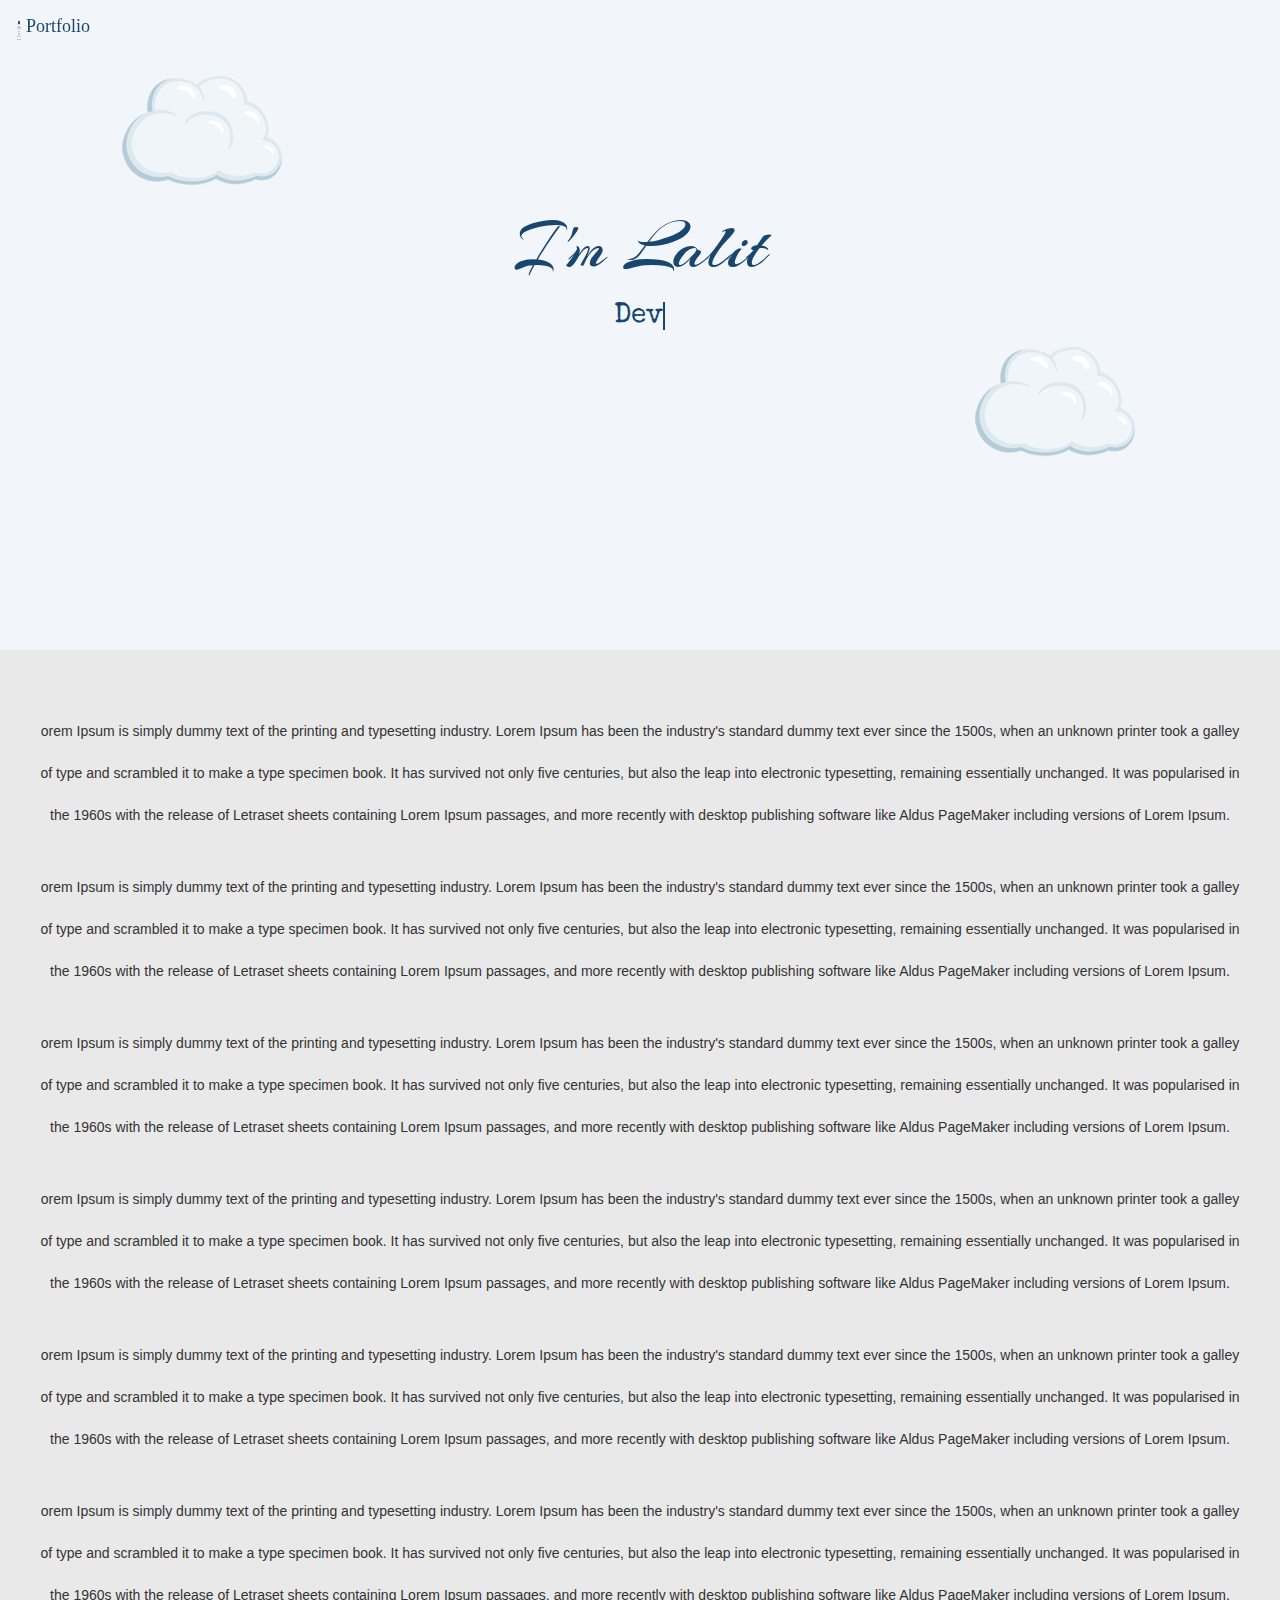
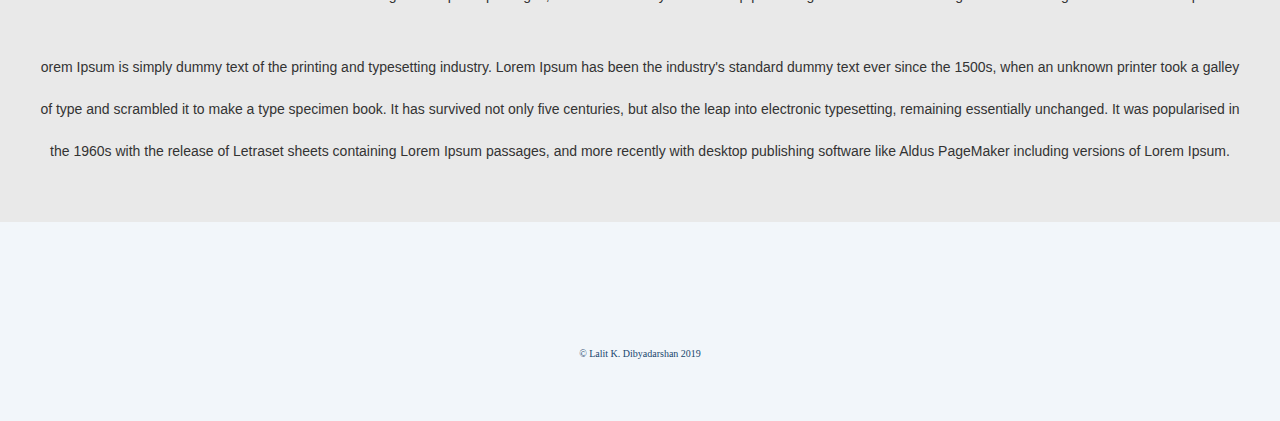
<file: index.html>
<!DOCTYPE html>
<html lang="en">
<head>
    <meta charset="UTF-8">
    <meta name="viewport" content="width=device-width, initial-scale=1.0">
    <meta http-equiv="X-UA-Compatible" content="ie=edge">
    <title>Lalit Dibyadarshan</title>

    <link rel="icon" href="image/ficon.ico" type="image/x-icon">
    <!--<script src="main.js"></script> -->
    <link rel="stylesheet" href="css/main.css">
    <link href="https://fonts.googleapis.com/css?family=Arizonia|Special+Elite" rel="stylesheet">
    <link rel="stylesheet" href="https://use.fontawesome.com/releases/v5.7.2/css/all.css" integrity="sha384-fnmOCqbTlWIlj8LyTjo7mOUStjsKC4pOpQbqyi7RrhN7udi9RwhKkMHpvLbHG9Sr" crossorigin="anonymous">
        <link rel="stylesheet" href="https://maxcdn.bootstrapcdn.com/bootstrap/3.4.0/css/bootstrap.min.css">
    <script src="https://ajax.googleapis.com/ajax/libs/jquery/3.3.1/jquery.min.js"></script>
    <script src="https://maxcdn.bootstrapcdn.com/bootstrap/3.4.0/js/bootstrap.min.js"></script>
</head>
<body>
    
<nav class="navbar navbar-custom" id="navbar" style="margin-bottom: 0; position: fixed; top:0; transition: top 0.3s;">
        <div class="container-fluid">
          <div class="navbar-header">
            <a class="navbar-brand" href="#">
                <span style="color:rgb(25, 70, 110); font-family:cursive;"><img src="image/ficon.ico" alt="dp" class="rounded" height="120%" width="6%"> Portfolio</span>

            </a>
          </div>
          <ul class="nav navbar-nav">

          </ul>
        </div>
    </nav>
    <section id="home" style="margin-top:0px;">
        
        <div class="container-fluid home-div">

            <div class="row" style="padding-top:0;margin-top:0;">
                <div class="col-lg-4 col-lg-offset-1 col-md-4 col-md-offset-1 col-sm-4 col-sm-offset-1 col-xs-4 col-xs-offset-1">
                    <img src="image/cloud1.png" alt="cloud" class="cloud1">
                
                </div>
                
            </div>
            <!-- <div class="row text-center">
                <img src="ficon.ico" alt="icon" class="rounded" height="200px" width="200px">
            </div> -->
            <div class="row text-center" style="padding-top:0;margin-top:0;">
                    <div  id="name" class="col-lg-4 col-lg-offset-4 col-md-4 col-md-offset-4 col-sm-5 col-sm-offset-3 col-xs-5 col-xs-offset-3">
                            <h1 style="color:rgb(25, 70, 110)">I'm Lalit</h1>
                            <p id="myself"><span class="txt-type" data-wait="3000" data-words='["Developer", "Designer", "Creator"]'></span></p>
                    </div>
                    
            </div>
            <div class="row" style="padding-top:0;margin-top:0; position: relative;">
                    <div class="col-lg-3 col-lg-offset-9 col-md-3 col-md-offset-9 col-sm-3 col-sm-offset-9 col-xs-3 col-xs-offset-9">
                        <img src="image/cloud1.png" alt="cloud" class="cloud1">
                    
                    </div>
                    
            </div>
            <img src="image/bg1.png" alt="Background" width="100%" class="mountain">
            
        </div>
        
                
    </section>
    <section id="achievement" >
        <div class="text-center" style="padding:40px; margin-top:0;">
            
                <p style="line-height: 3; padding-top: 20px;">orem Ipsum is simply dummy text of the printing and typesetting industry. Lorem Ipsum has been the industry's standard dummy text ever since the 1500s, when an unknown printer took a galley of type and scrambled it to make a type specimen book. It has survived not only five centuries, but also the leap into electronic typesetting, remaining essentially unchanged. It was popularised in the 1960s with the release of Letraset sheets containing Lorem Ipsum passages, and more recently with desktop publishing software like Aldus PageMaker including versions of Lorem Ipsum.</p>
                <p style="line-height: 3; padding-top: 20px;">orem Ipsum is simply dummy text of the printing and typesetting industry. Lorem Ipsum has been the industry's standard dummy text ever since the 1500s, when an unknown printer took a galley of type and scrambled it to make a type specimen book. It has survived not only five centuries, but also the leap into electronic typesetting, remaining essentially unchanged. It was popularised in the 1960s with the release of Letraset sheets containing Lorem Ipsum passages, and more recently with desktop publishing software like Aldus PageMaker including versions of Lorem Ipsum.</p>
                <p style="line-height: 3; padding-top: 20px;">orem Ipsum is simply dummy text of the printing and typesetting industry. Lorem Ipsum has been the industry's standard dummy text ever since the 1500s, when an unknown printer took a galley of type and scrambled it to make a type specimen book. It has survived not only five centuries, but also the leap into electronic typesetting, remaining essentially unchanged. It was popularised in the 1960s with the release of Letraset sheets containing Lorem Ipsum passages, and more recently with desktop publishing software like Aldus PageMaker including versions of Lorem Ipsum.</p>
                <p style="line-height: 3; padding-top: 20px;">orem Ipsum is simply dummy text of the printing and typesetting industry. Lorem Ipsum has been the industry's standard dummy text ever since the 1500s, when an unknown printer took a galley of type and scrambled it to make a type specimen book. It has survived not only five centuries, but also the leap into electronic typesetting, remaining essentially unchanged. It was popularised in the 1960s with the release of Letraset sheets containing Lorem Ipsum passages, and more recently with desktop publishing software like Aldus PageMaker including versions of Lorem Ipsum.</p>
                <p style="line-height: 3; padding-top: 20px;">orem Ipsum is simply dummy text of the printing and typesetting industry. Lorem Ipsum has been the industry's standard dummy text ever since the 1500s, when an unknown printer took a galley of type and scrambled it to make a type specimen book. It has survived not only five centuries, but also the leap into electronic typesetting, remaining essentially unchanged. It was popularised in the 1960s with the release of Letraset sheets containing Lorem Ipsum passages, and more recently with desktop publishing software like Aldus PageMaker including versions of Lorem Ipsum.</p>
                <p style="line-height: 3; padding-top: 20px;">orem Ipsum is simply dummy text of the printing and typesetting industry. Lorem Ipsum has been the industry's standard dummy text ever since the 1500s, when an unknown printer took a galley of type and scrambled it to make a type specimen book. It has survived not only five centuries, but also the leap into electronic typesetting, remaining essentially unchanged. It was popularised in the 1960s with the release of Letraset sheets containing Lorem Ipsum passages, and more recently with desktop publishing software like Aldus PageMaker including versions of Lorem Ipsum.</p>
                <p style="line-height: 3; padding-top: 20px;">orem Ipsum is simply dummy text of the printing and typesetting industry. Lorem Ipsum has been the industry's standard dummy text ever since the 1500s, when an unknown printer took a galley of type and scrambled it to make a type specimen book. It has survived not only five centuries, but also the leap into electronic typesetting, remaining essentially unchanged. It was popularised in the 1960s with the release of Letraset sheets containing Lorem Ipsum passages, and more recently with desktop publishing software like Aldus PageMaker including versions of Lorem Ipsum.</p>

            </div>
        

        
    </section>

    <section id="footer">
        <div class="text-center" >
            <a href="http://www.linkedin.com/in/lalit-kanta-dibyadarshan"><i class="fab fa-linkedin-in "></i></a>
            <a href="https://github.com/Lalitdibyadarshan?tab=projects"><i class="fab fa-github"></i></i></a>
            <a href="http://www.linkedin.com/in/lalit-kanta-dibyadarshan"><i class="fab fa-instagram"></i></a>
            
        <p style="padding-top:5px; font-family: Georgia, 'Times New Roman', Times, serif; color:rgb(25,70,110); font-size:10px;">&copy Lalit K. Dibyadarshan 2019</p>    
        </div>
    </section>
    <script src="js/main.js"></script>
    
          
            
</body>
</html>
</file>
<file: css/main.css>
/* class selectors */
.navbar-custom{
    z-index: 1;
    width:100%;
    background-color: rgb(242, 246, 250);
    
    
    
}
.cloud1{
    width: auto;
    height:auto;
}
.mountain{
    position:absolute ;
    top: 65%;
    left:0;
    right: 0;
    padding: 0;
    margin-left: 0;
    margin-right: 0;
    z-index: -1;
}

.home-div{
   
    padding:75px ;
    padding-bottom: 190px;
background-color: rgba(209, 222, 236, 0.281);
   
}
.txt-type{
    border-right:2px solid rgb(25,70,110);
}
/* Id selectors */
#achievement{
    background-color: rgb(233, 233, 233);
}

#footer{
    background-color: rgba(209, 222, 236, 0.281);
    padding-top:100px;
    padding-bottom: 50px;
}
#footer a{
    padding-left:10px;
}
#name h1{
    font-size:500%;
    font-family:'Arizonia', cursive;
}
#myself{
    font-size: 200%;
    color:rgb(25, 70, 110);
    font-family: 'Special Elite', cursive;
}
@media (max-width:950px){
    .cloud1{
        width: 14vw;
    }

}

@media (max-width:627px){
    .cloud1{
        width: 17vw;
    }

}
@media (max-width:677px){
    #name h1{
        
        font-size: 4rem;
        
        
        
    }

}
@media (max-width:442px){
    #name h1{
        
        font-size: 170%;
        
        
        
    }
    #name p{
        font-size: 100%;
    }

}
</file>
